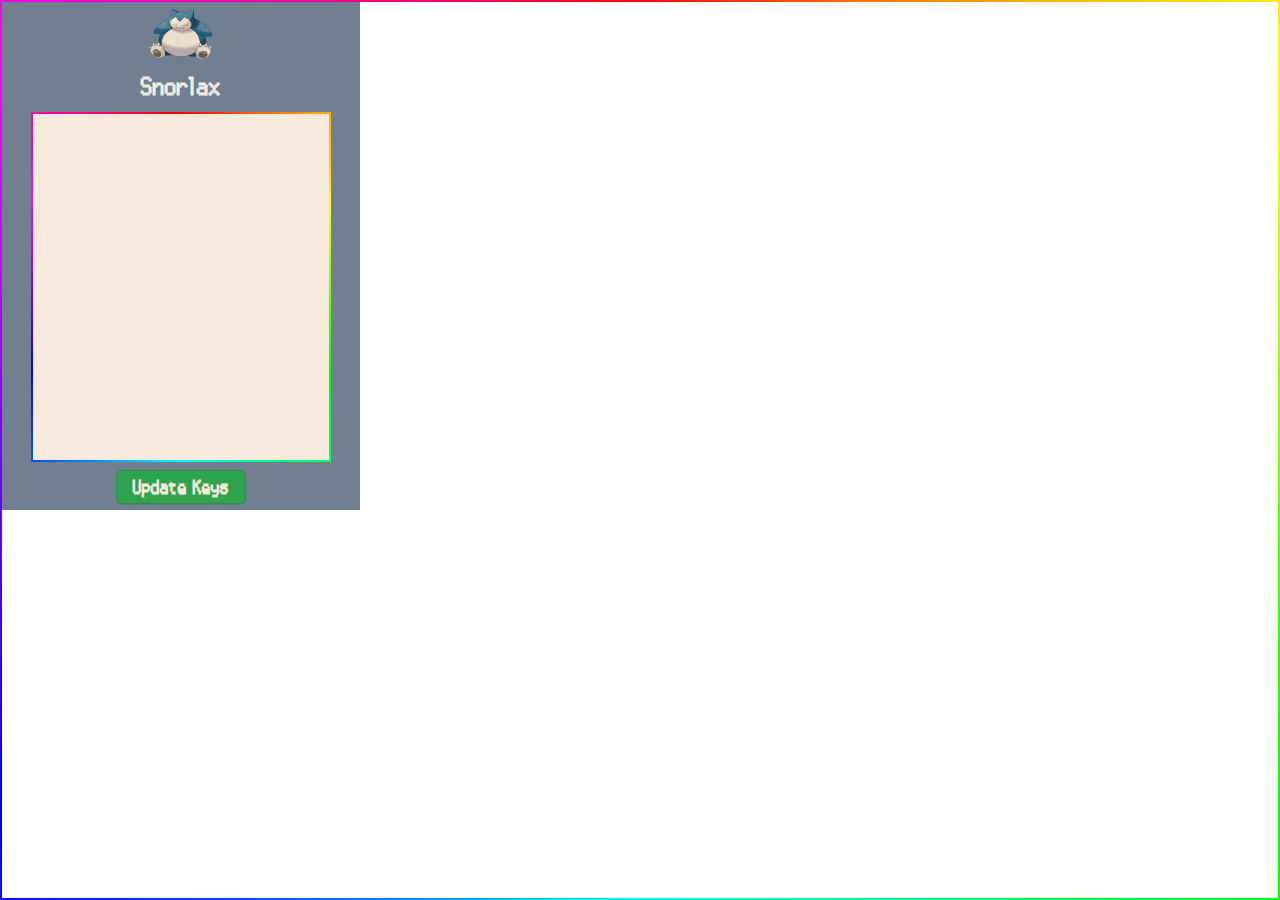
<file: popup.html>
<html>

<head>
  <link rel="stylesheet" href="src/style.css">
</head>

<body class="rainbow-border">
  <main>
    <image id="Snorlax" src="/src/assets/snorlax.png" width="auto" height="50px" />
    <h1 id="Title">Snorlax</h1>
    <textarea id="KeyInput" class="rainbow-border"></textarea>
    <button class="button-3" id="UpdateKeys">
      Update Keys
    </button>
  </main>
</body>

<script src="./src/scripts/popup.js"></script>
</html>
</file>
<file: src/style.css>
@import url('/src/styles/button.css');
@import url('/src/styles/rainbow_border.css');

@font-face {
  font-family: 'pokmon_ds_fontregular';
  src: url('pokemon-ds-font-webfont.woff2') format('woff2'),
       url('pokemon-ds-font-webfont.woff') format('woff');
  font-weight: normal;
  font-style: normal;
}

* {
  font-family: "pokmon_ds_fontregular";
}

textarea {
  font-size: 28px;
  padding: 8px;
  width: 300px;
  height: 350px;
  line-height: 28px;
  margin-bottom: 8px;
  background: #F8EADC;
  overflow: overlay;
  resize: none;
}

textarea:focus-visible {
  outline: 0;
}

main {
  display: flex;
  flex-direction: column;
  align-items: center;
  width: 100%;
  padding: 4px;
  height: 500px;
  width: 350px;
  color: #F8EADC;
  --borderWidth: 2px;
  justify-content: center;
  background: #708090;
  position: relative;
  margin: 0;
}

body {
  margin: 0;
}

h1 {
  font-size: xx-large;
  margin: 12px;
}

@keyframes animatedgradient {
  0% {
    background-position: 0% 50%;
  }

  50% {
    background-position: 100% 50%;
  }

  100% {
    background-position: 0% 50%;
  }
}
</file>
